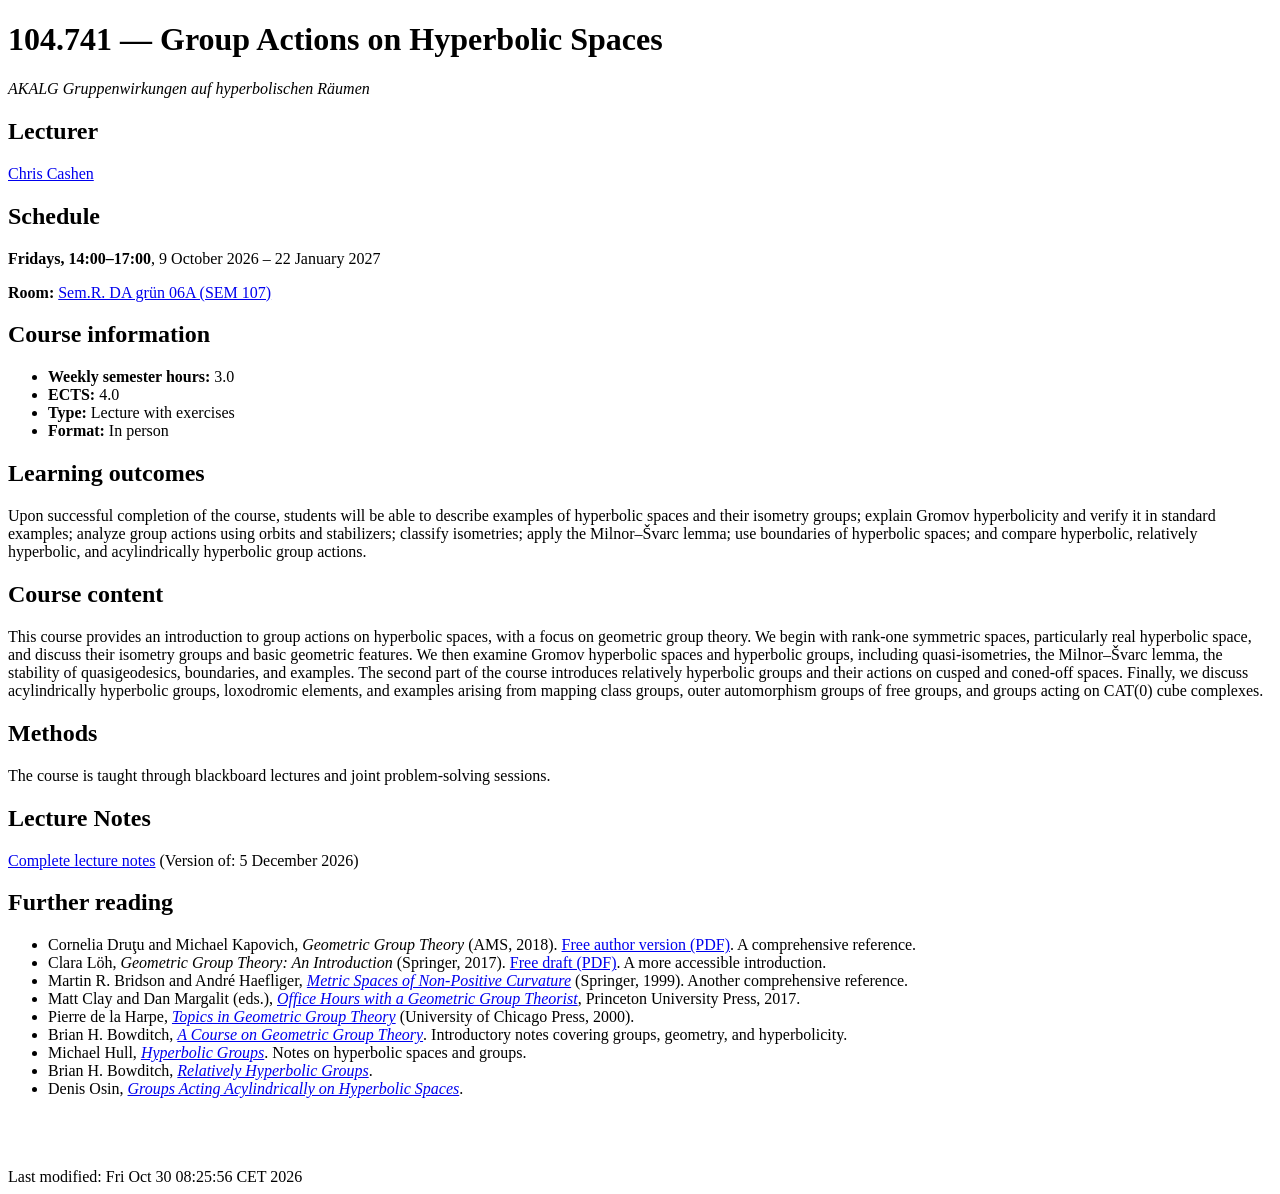
<file: Classes/Group_actions_on_hyperbolic_spaces/index.html>
<!DOCTYPE html>
<html lang="en">
<head>
  <meta charset="utf-8">
  <meta name="viewport" content="width=device-width, initial-scale=1">
  <title>104.741 — Group Actions on Hyperbolic Spaces</title>
</head>
<body>
  <h1>104.741 — Group Actions on Hyperbolic Spaces</h1>
  <p><em>AKALG Gruppenwirkungen auf hyperbolischen Räumen</em></p>


<h2>Lecturer</h2>
  <p><a href="https://cashenchris.github.io/">Chris Cashen</a></p>

  <h2>Schedule</h2>
  <p><strong>Fridays, 14:00–17:00</strong>, 9 October 2026 – 22 January 2027</p>
  <p><strong>Room:</strong> <a
  href="https://tiss.tuwien.ac.at/events/roomSchedule.xhtml?roomCode=107&amp;initialDate=20261009">Sem.R. DA
  grün 06A (SEM 107)</a></p>

  <h2>Course information</h2>
  <ul>
    <li><strong>Weekly semester hours:</strong> 3.0</li>
    <li><strong>ECTS:</strong> 4.0</li>
    <li><strong>Type:</strong> Lecture with exercises</li>
    <li><strong>Format:</strong> In person</li>
  </ul>

  <h2>Learning outcomes</h2>
  <p>Upon successful completion of the course, students will be able to describe examples of hyperbolic spaces and their isometry groups; explain Gromov hyperbolicity and verify it in standard examples; analyze group actions using orbits and stabilizers; classify isometries; apply the Milnor–Švarc lemma; use boundaries of hyperbolic spaces; and compare hyperbolic, relatively hyperbolic, and acylindrically hyperbolic group actions.</p>

  <h2>Course content</h2>
  <p>This course provides an introduction to group actions on hyperbolic spaces, with a focus on geometric group theory. We begin with rank-one symmetric spaces, particularly real hyperbolic space, and discuss their isometry groups and basic geometric features. We then examine Gromov hyperbolic spaces and hyperbolic groups, including quasi-isometries, the Milnor–Švarc lemma, the stability of quasigeodesics, boundaries, and examples. The second part of the course introduces relatively hyperbolic groups and their actions on cusped and coned-off spaces. Finally, we discuss acylindrically hyperbolic groups, loxodromic elements, and examples arising from mapping class groups, outer automorphism groups of free groups, and groups acting on CAT(0) cube complexes.</p>

  <h2>Methods</h2>
  <p>The course is taught through blackboard lectures and joint problem-solving sessions.</p>

  


 <h2>Lecture Notes</h2>
<a href="./Lecture_Notes.pdf">Complete lecture notes</a>
(<span id="notes-date">in progress</span>)<br>

<script>
fetch("./Lecture_Notes.pdf", {method: "HEAD", cache: "no-store"})
  .then(response => {
    const modified = response.headers.get("Last-Modified");
    if (modified) {
      const date = new Date(modified);
      document.getElementById("notes-date").textContent =
        "Version of: " +
        date.toLocaleDateString("en-GB", {
          day: "numeric",
          month: "long",
          year: "numeric",
          timeZone: "Europe/Vienna"
        });
    }
  });
</script>


  <h2>Further reading</h2>
  <ul>
    <li>Cornelia Druţu and Michael Kapovich, <em>Geometric Group
    Theory</em> (AMS, 2018). <a
    href="https://www.math.ucdavis.edu/~kapovich/EPR/ggt.pdf">Free
    author version (PDF)</a>. A comprehensive reference.</li>
     <li>Clara Löh, <em>Geometric Group Theory: An Introduction</em>
  (Springer, 2017). <a
  href="https://loeh.app.uni-regensburg.de/ggt_book/ggt_book_draft.pdf">Free
  draft (PDF)</a>. A more accessible introduction.</li>
    <li>Martin R. Bridson and André Haefliger, <em><a
  href="https://link.springer.com/book/10.1007/978-3-662-12494-9">Metric Spaces of
  Non-Positive Curvature</a></em> (Springer, 1999). Another comprehensive reference.</li>
  <li>Matt Clay and Dan Margalit (eds.), <a href="https://www.jstor.org/stable/j.ctt1vwmg8g"><em>Office Hours with a Geometric Group Theorist</em></a>, Princeton University Press, 2017.</li>
    <li>Pierre de la Harpe, <em><a href="https://press.uchicago.edu/ucp/books/book/chicago/T/bo3641370.html">Topics in Geometric Group Theory</a></em> (University of Chicago Press, 2000).</li>
    <li>Brian H. Bowditch, <em><a href="https://bhbowditch.com/papers/bhb-ggtcourse.pdf">A Course on Geometric Group Theory</a></em>. Introductory notes covering groups, geometry, and hyperbolicity.</li>
    <li>Michael Hull, <em><a
  href="https://homepages.math.uic.edu/~mbhull/hyperbolic%20lecture%20notes.pdf">Hyperbolic
  Groups</a></em>. Notes on hyperbolic spaces and groups.</li>
    <li>Brian H. Bowditch, <em><a href="https://warwick.ac.uk/fac/sci/maths/people/staff/brian_bowditch/rhg.pdf">Relatively Hyperbolic Groups</a></em>. </li>
    <li>Denis Osin, <em><a href="https://arxiv.org/abs/1712.00814">Groups Acting Acylindrically on Hyperbolic Spaces</a></em>.</li>
  </ul>
<br>
<br>
<br>
<!-- hhmts start -->Last modified: Fri Oct 30 08:25:56 CET 2026 <!-- hhmts end -->
</body> </html>
</file>
